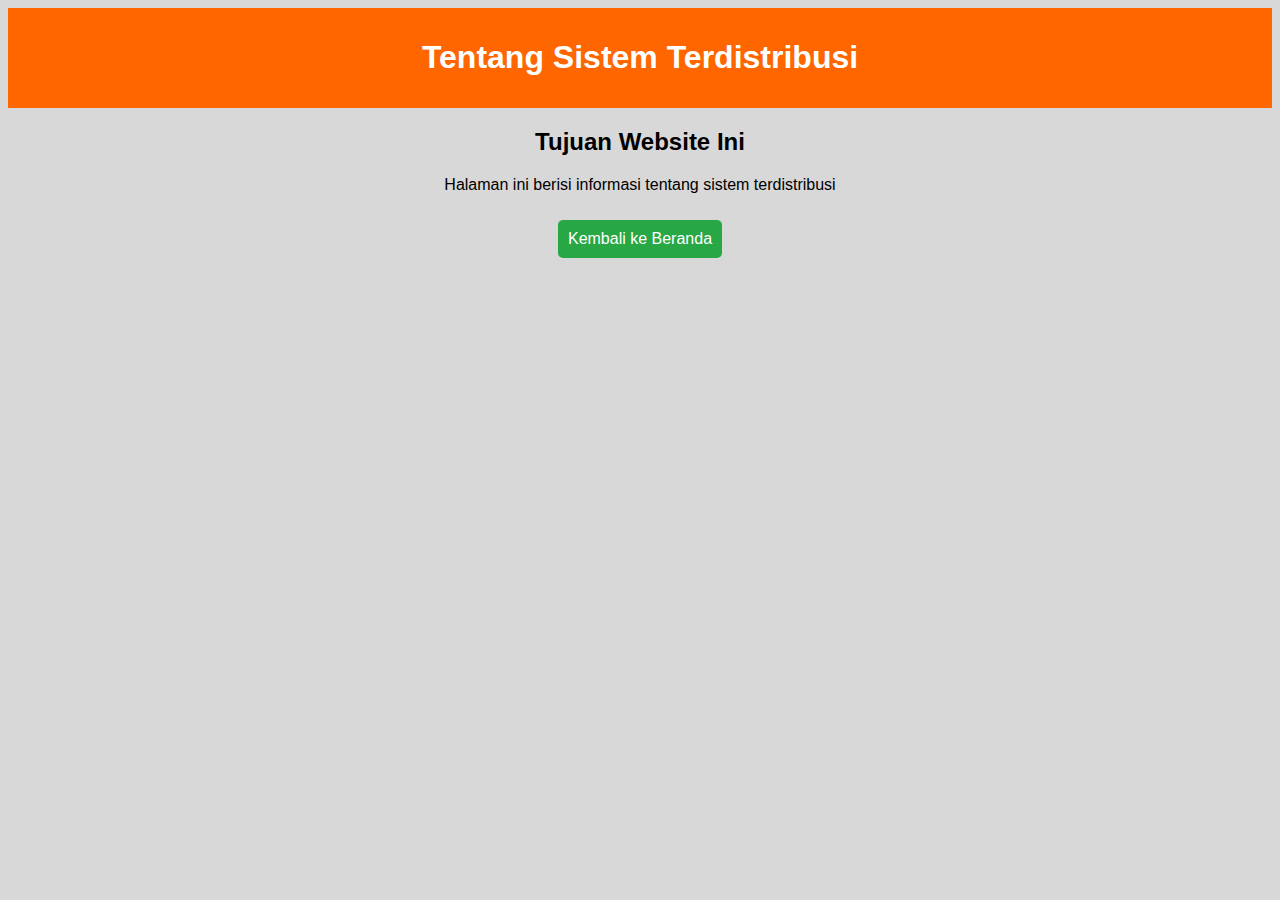
<file: about.html>
<!DOCTYPE html>
<html lang="id">
<head>
    <meta charset="UTF-8">
    <meta name="viewport" content="width=device-width, initial-scale=1.0">
    <title>Tentang Sistem Terdistribusi</title>
    <link rel="stylesheet" href="style.css">
</head>
<body>
    <header>
        <h1>Tentang Sistem Terdistribusi</h1>
    </header>
    <main>
        <h2>Tujuan Website Ini</h2>
        <p>Halaman ini berisi informasi tentang sistem terdistribusi</p>
        <a href="index.html">Kembali ke Beranda</a>
    </main>
</body>
</html>
</file>
<file: style.css>
body {
    font-family: Arial, sans-serif;
    text-align: center;
    background-color: #d8d8d8;
}

header {
    background-color: #FF6600;
    color: white;
    padding: 10px;
}

main {
    margin: 20px;
}

a {
    display: inline-block;
    margin-top: 10px;
    padding: 10px;
    background-color: #28a745;
    color: white;
    text-decoration: none;
    border-radius: 5px;
}
</file>
